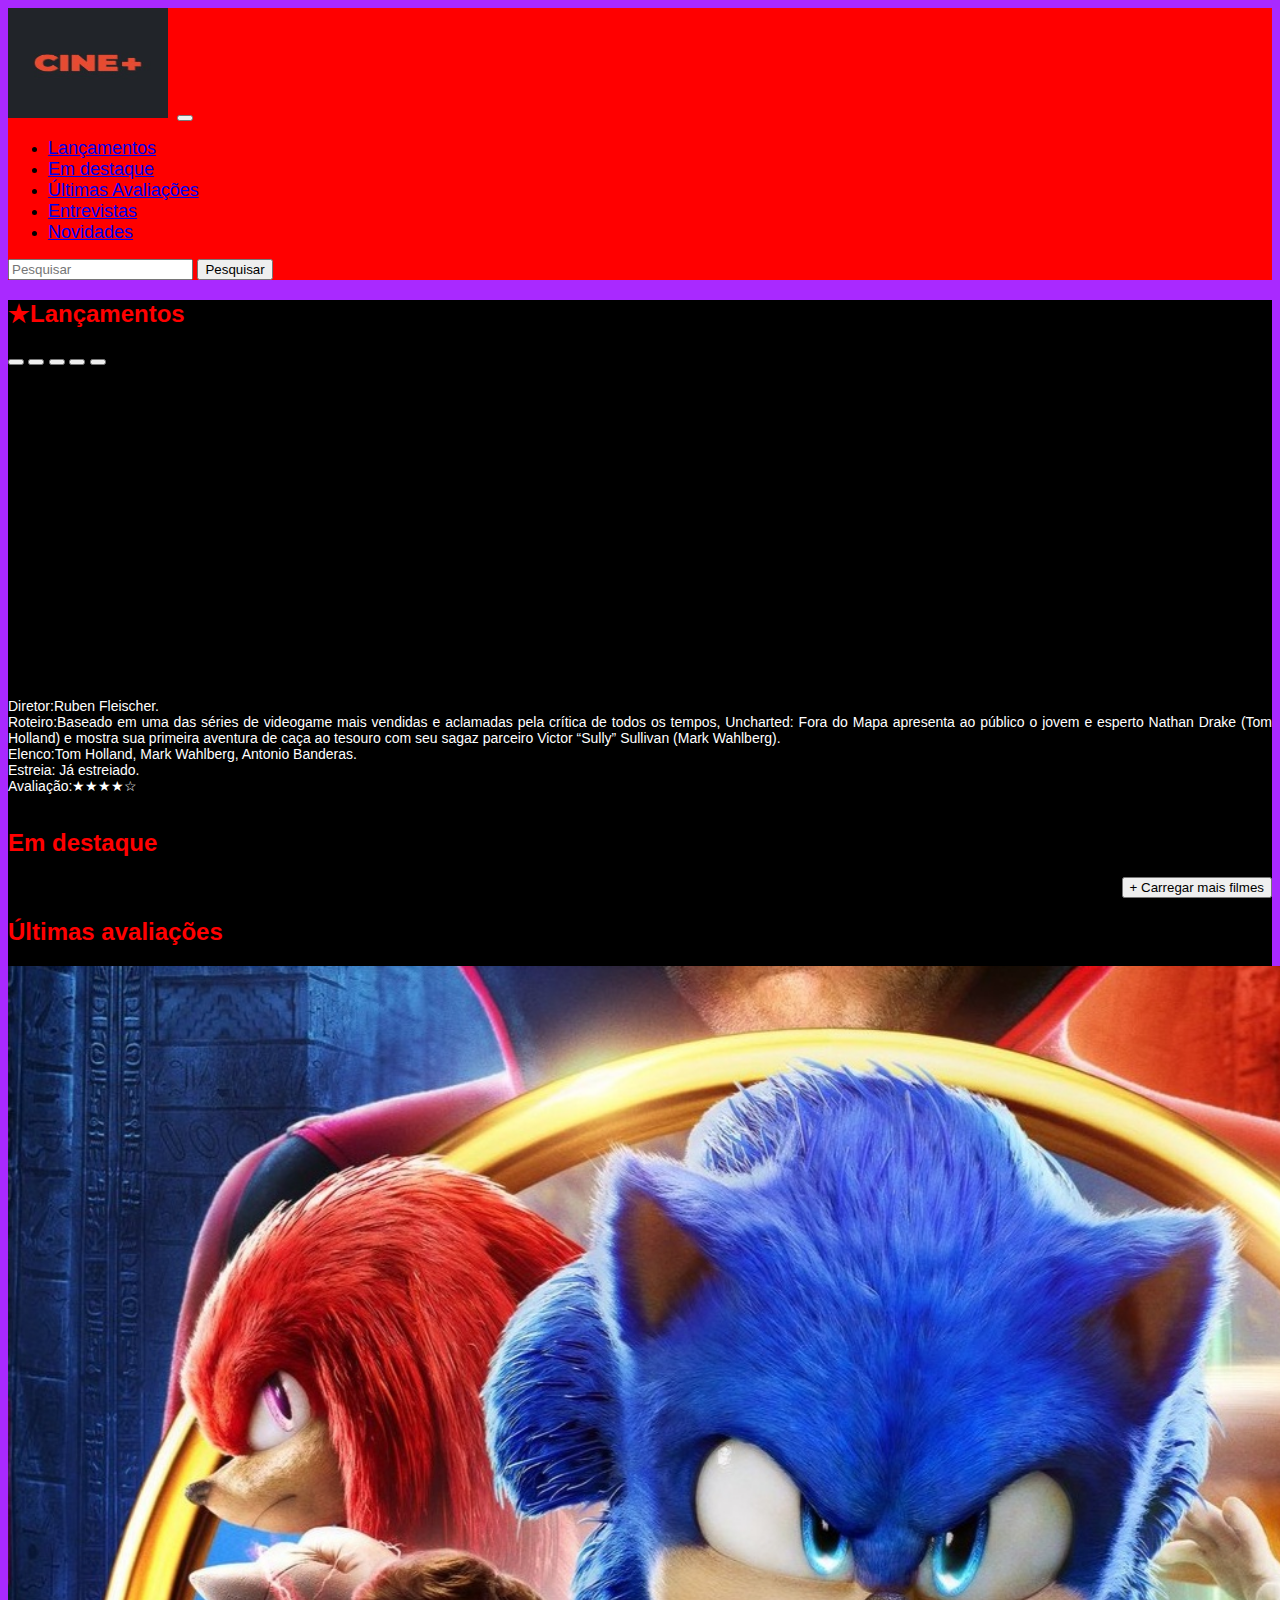
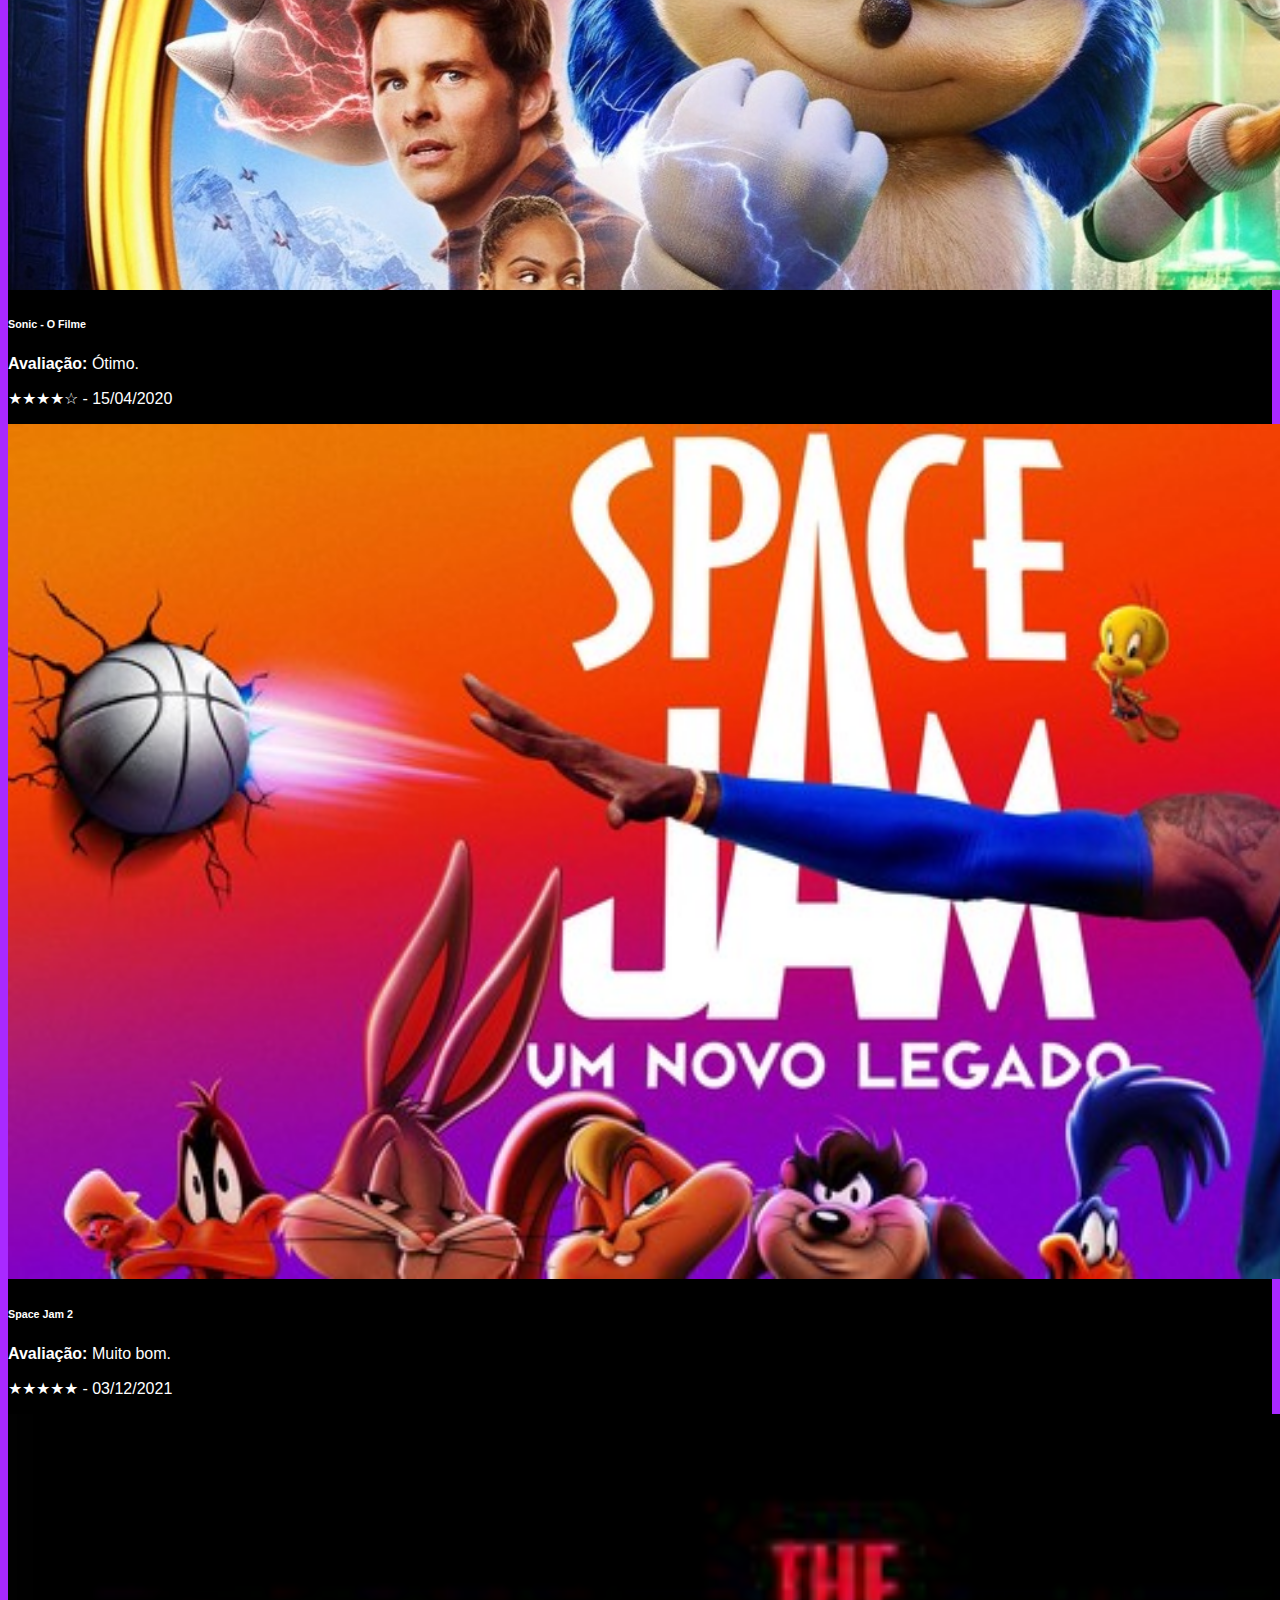
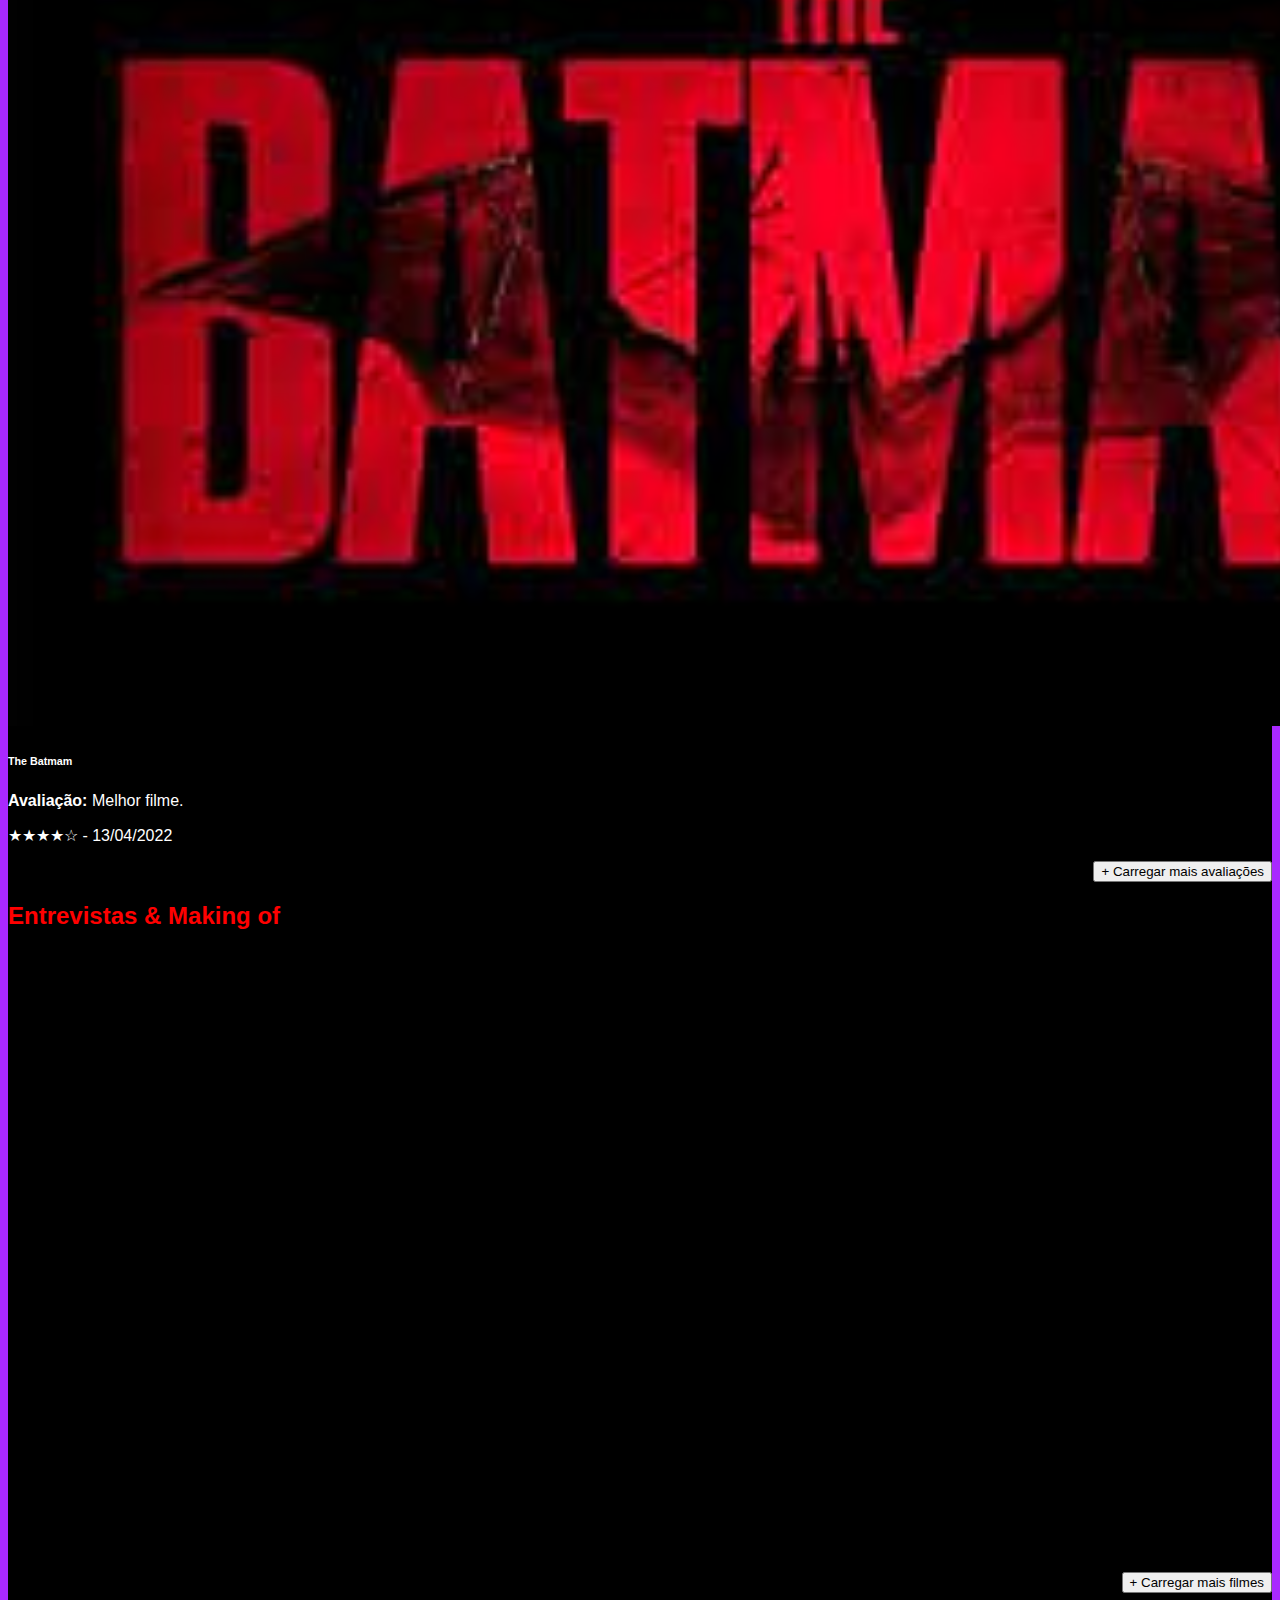
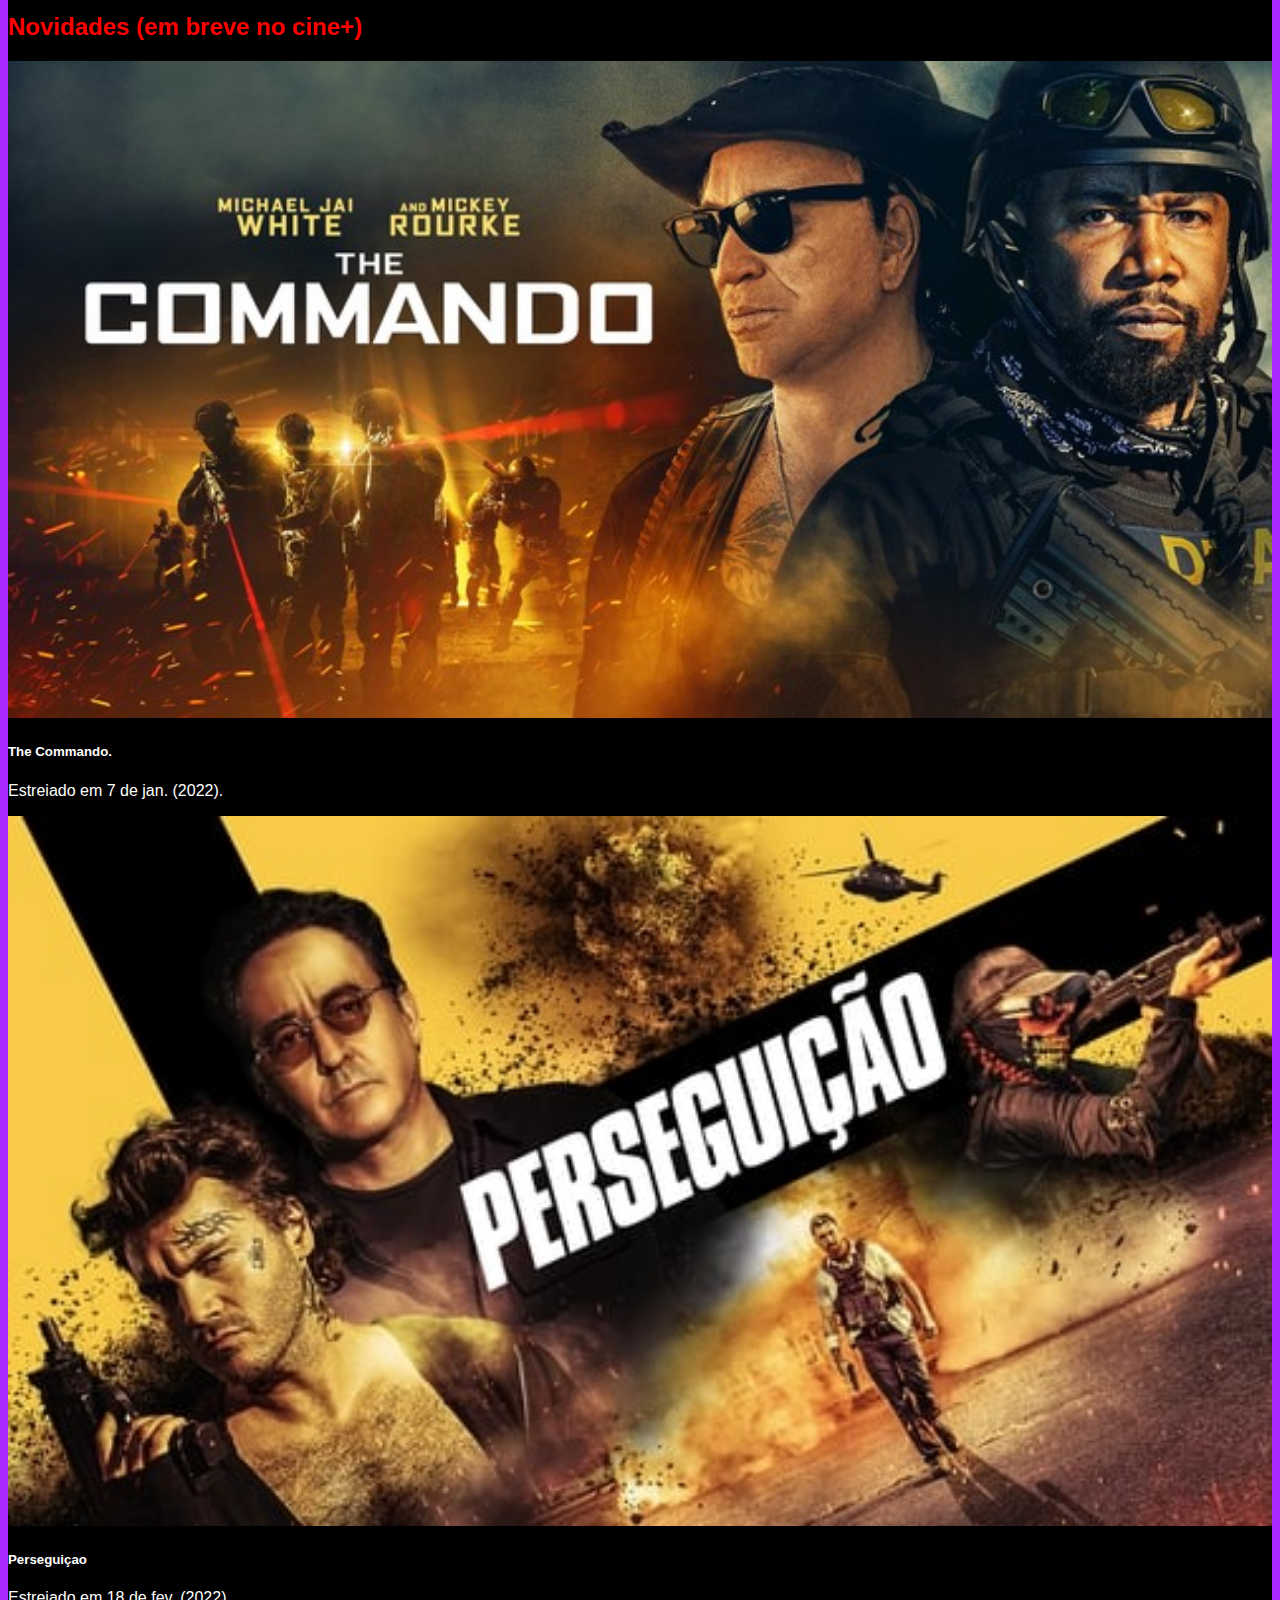
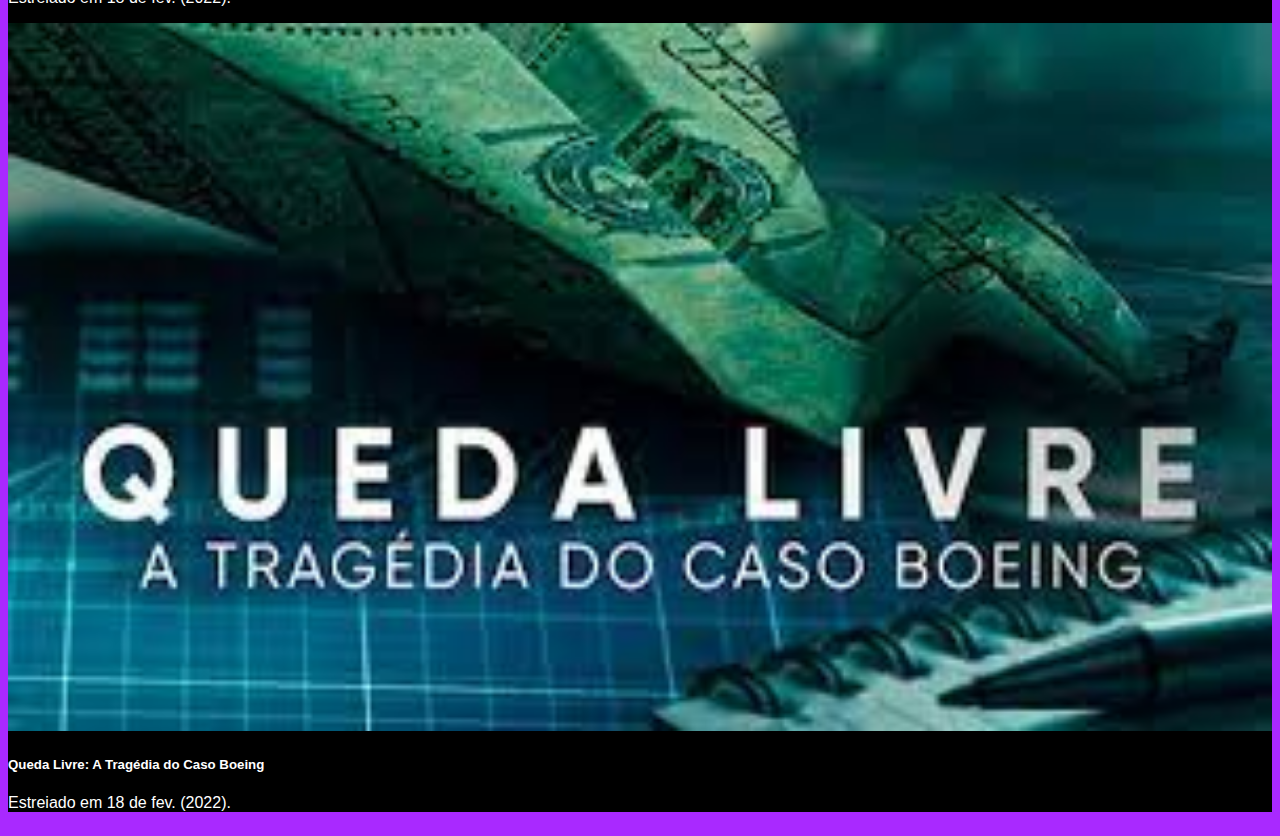
<file: index.html>
<!DOCTYPE html>
<html>

    <html lang="pt-br">

        <head>
            <meta charset="UTF-8">
            <meta http-equiv="X-UA-Compatible" content="IE=edge">
            <meta name="viewport" content="width=device-width, initial-scale=1.0">
        
            <link rel="stylesheet" href="Untitled-1.css">
          
            <link href="https://cdn.jsdelivr.net/npm/bootstrap@5.1.3/dist/css/bootstrap.min.css" rel="stylesheet"
                integrity="sha384-1BmE4kWBq78iYhFldvKuhfTAU6auU8tT94WrHftjDbrCEXSU1oBoqyl2QvZ6jIW3" crossorigin="anonymous">
           
        
            <title>Portal de Filmes</title>
            <script src="index.js" defer></script>
            <script src="destaque.js" defer></script>
            
        </head>
<style>

</style>
<body>
    <header class="header">
        <nav class="navbar navbar-expand-lg navbar-dark bg-dark" >
            <div class="container-fluid">
                <img class="navbar-brand" src="Free_Sample_By_Wix (4).jpg" height="60"  width="60px" alt="logo">
                <button class="navbar-toggler" type="button" data-bs-toggle="collapse"
                    data-bs-target="#navbarNav" aria-controls="navbarNav"
                    aria-expanded="false" aria-label="Toggle navigation">
                    <span class="navbar-toggler-icon"></span>
                </button>
                <div class="collapse navbar-collapse" id="navbarNav">
                    <ul class="navbar-nav me-auto mb-1 mb-lg-0">
                        <li class="nav-item">
                            
                            <a class="nav-link active" aria-current="page" href="#lancamentos">Lançamentos</a>
                        </li>
                        <li class="nav-item">
                            
                            <a class="nav-link" href="#destaques">Em destaque</a>
                        </li>
                        <li class="nav-item">
                            
                            <a class="nav-link" href="#avaliacoes">Últimas Avaliações</a>
                        </li>
                        <li class="nav-item">
                            
                            <a class="nav-link" href="#entrevistas">Entrevistas</a>
                        </li>
                        <li class="nav-item">
                            
                            <a class="nav-link" href="#novidades">Novidades</a>
                        </li>
                    </ul>
                    <input class="form-control me-2 barraPesquisa" type="text" placeholder="Pesquisar "aria-label="Search"id="pesquisa">
                       <button class="btn btn-outline-light" type="submit" onclick=codFilme()>Pesquisar</button>
                </div>
            </div>
        </nav>
    </header> 
    <main>
        
        <div class="container main">
            <h2 class="lancamentos" id="lancamentos">★Lançamentos</h2>
        </div>
        <div class="container">
            <div class="row">
                <div id="carouselExampleIndicators" class="carousel slide" data-bs-ride="carousel">
                    <div class="carousel-indicators">
                        <button type="button" data-bs-target="#carouselExampleIndicators" data-bs-slide-to="0"
                            class="active" aria-current="true" aria-label="Slide 1"></button>
                        <button type="button" data-bs-target="#carouselExampleIndicators" data-bs-slide-to="1"
                            aria-label="Slide 2"></button>
                        <button type="button" data-bs-target="#carouselExampleIndicators" data-bs-slide-to="2"
                            aria-label="Slide 3"></button>
                        <button type="button" data-bs-target="#carouselExampleIndicators" data-bs-slide-to="3"
                            aria-label="Slide 4"></button>
                        <button type="button" data-bs-target="#carouselExampleIndicators" data-bs-slide-to="4"
                            aria-label="Slide 5"></button>
                    </div>

                  
                    <div class="carousel-inner">
                        <div class="carousel-item active">
                            <div class="row" style="margin-bottom: 35px;">
                                <div class="col-xs-12 col-12 col-md-6" style="min-height: 294px;">
                                    <iframe width="560" height="315" src="https://www.youtube.com/embed/QfhkNPpYpTM" title="YouTube video player" frameborder="0" allow="accelerometer; autoplay; clipboard-write; encrypted-media; gyroscope; picture-in-picture" allowfullscreen></iframe>
                                </div>
                                <div class="col-xs-12 col-12 col-md-6">
                                    <p1 height="100% ">
                                        
                                    </p1>
                                    <p></p>
                                    <div class="row ">
                                        <div class="col-xs-12 col-sm-12 col-md-3 col-lg-4">
                                            Diretor:Ruben Fleischer.
                                        </div>

                                        <div class="col-xs-12 col-sm-12 col-md-3 col-lg-4">
                                            Roteiro:Baseado em uma das séries de videogame mais vendidas e aclamadas pela crítica de todos os tempos, Uncharted: Fora do Mapa apresenta ao público o jovem e esperto Nathan Drake (Tom Holland) e mostra sua primeira aventura de caça ao tesouro com seu sagaz parceiro Victor “Sully” Sullivan (Mark Wahlberg).
                                        </div>

                                        <div class="col-xs-12 col-sm-12 col-md-3 col-lg-4">
                                            Elenco:Tom Holland, Mark Wahlberg, Antonio Banderas.
                                        </div>
                                    </div>

                                    <div class="col-12">
                                        Estreia: Já estreiado.
                                    </div>

                                    <div class="col-12">
                                        Avaliação:★★★★☆
                                    </div>

                                </div>
                            </div>
                        </div>

                    </div>
                </div>
            </div>
        </div>

        <div class="container">
            <div class="row">
                <div class="col-6">
                    <h2 class="destaques" id="destaques">Em destaque</h2>
                </div>
                
                
            </div>
        </div>
        <div class="container">
            <div class="row"id="divFilmes">
             
            </div>
        </div>
        <div class="container" style="text-align: right; margin-top: 10px;">
            <div class="row">
                <div class="col-12">
                    <button type="button" class="btn btn-secondary btn-sm">+ Carregar mais filmes</button>
                </div>
            </div>
        </div>

        
        <div class="container">
            <h2 class="avaliacoes" id="avaliacoes">Últimas avaliações</h2>
        </div>
        <div class="container">
            <div class="row">
                <div class="col-4">
                    <div class="container">
                        <div class="row">
                            <div class="col-3">
                                <div class="profile-header-container">
                                    <img class="img-circle" src="blob_fv14.jpg" height="100%" width="100%" />
                                </div>
                            </div>
                            <div class="col-9">
                                <h6>Sonic - O Filme</h6>
                                <p><b>Avaliação:</b> Ótimo.</p>
                                <p>★★★★☆ - 15/04/2020</p>
                            </div>
                        </div>
                    </div>
                </div>
                <div class="col-4">
                    <div class="container">
                        <div class="row">
                            <div class="col-3">
                                <div class="profile-header-container">
                                    <img class="img-circle" src="space-jam-a-new-legacy.jpg" height="100%" width="100%" />
                                </div>
                            </div>
                            <div class="col-9">
                                <h6>Space Jam 2</h6>
                                <p><b>Avaliação:</b> Muito bom.</p>
                                <p>★★★★★ - 03/12/2021</p>
                            </div>
                        </div>
                    </div>
                </div>
                <div class="col-4">
                    <div class="container">
                        <div class="row">
                            <div class="col-3">
                                <div class="profile-header-container">
                                    <img class="img-circle" src="images.jpg" height="100%" width="100%" />
                                </div>
                            </div>
                            <div class="col-9">
                                <h6>The Batmam</h6>
                                <p><b>Avaliação:</b> Melhor filme.</p>
                                <p>★★★★☆ - 13/04/2022</p>
                            </div>
                        </div>
                    </div>
                </div>
            </div>
        </div>
        <div class="container" style="text-align: right; margin-top: 10px;">
            <div class="row">
                <div class="col-12">
                    <button type="button" class="btn btn-secondary btn-sm">+ Carregar mais avaliações</button>
                </div>
            </div>
        </div>

        
        <div class="container">
            <h2 class="entrevistas" id="entrevistas">Entrevistas & Making of</h2>
        </div>
        <div class="container">
            <div class="row">
                <div class="col-4">
                    <iframe width="300" height="200" src="https://www.youtube.com/embed/9v3AHpKDP54" title="YouTube video player" frameborder="0" allow="accelerometer; autoplay; clipboard-write; encrypted-media; gyroscope; picture-in-picture" allowfullscreen></iframe>
                </div>
                <div class="col-4">
                    <iframe width="300" height="200" src="https://www.youtube.com/embed/861dd8SID_Q" title="YouTube video player" frameborder="0" allow="accelerometer; autoplay; clipboard-write; encrypted-media; gyroscope; picture-in-picture" allowfullscreen></iframe>
                </div>
                <div class="col-4">
                    <iframe width="300" height="200" src="https://www.youtube.com/embed/QkBMrkq-xN8" title="YouTube video player" frameborder="0" allow="accelerometer; autoplay; clipboard-write; encrypted-media; gyroscope; picture-in-picture" allowfullscreen></iframe>
                </div>
            </div>
        </div>
        <div class="container">
        
         
        <div class="container" style="text-align: right; margin-top: 10px;">
            <div class="row">
                <div class="col-12">
                    <button type="button" class="btn btn-secondary btn-sm">+ Carregar mais filmes</button>
                </div>
            </div>
        </div>

       
        <div class="container">
            <div class="row">
                <div class="col-8">
                    <h2 class="novidades" id="novidades">Novidades (em breve no cine+)</h2>
                    <div class="container">
                        <div class="row">
                            <div class="col-xs-12 col-11 col-md-4">
                                <img height="100%" width="100%" src="the-commando.jpg" alt="imagem1">
                            </div>
                            <div class="col-xs-12 col-12 col-md-6">
                                <h5>The Commando.
                                </h5>
                                <p>Estreiado em 7 de jan. (2022).
                                </p>
                            </div>
                        </div>
                    </div>
                    <div class="container" style="margin-top: 10px;">
                        <div class="row">
                            <div class="ol-xs-12 col-11 col-md-4">
                                <img height="100%" width="100%" src="cRd2PtzQpVGWlBvih3PME9YBpnI.jpg" alt="imagem1">
                            </div>
                            <div class="col-xs-12 col-12 col-md-6">
                                <h5>Perseguiçao
                                </h5>
                                <p>Estreiado em 18 de fev. (2022).
                                </p>
                            </div>
                        </div>
                    </div>
                    <div class="container" style="margin-top: 10px; margin-bottom: 15px;">
                        <div class="row">
                            <div class="ol-xs-12 col-11 col-md-4">
                                <img height="100%" width="100%" src="download.jpg" alt="imagem1">
                            </div>
                            <div class="col-xs-12 col-12 col-md-6">
                                <h5>Queda Livre: A Tragédia do Caso Boeing
                                </h5>
                                <p>Estreiado em 18 de fev. (2022).
                                </p>
                            </div>
                        </div>
                    </div>
                </div>

                <!-- Bloco de Sobre -->
                <div class="col-4">

                
                </div>
            </div>
        </div>
    </main>

    

    </body>
<table>


</html>
</file>
<file: Untitled-1.css>
* {
    font-family: 'Poppins', sans-serif;
}

html {
    background: #a929ff;
}

main {
    background: #000000;
}



h2 {
    color: rgb(255, 0, 0);
    font-family:'Franklin Gothic Medium', 'Arial Narrow', Arial, sans-serif;
}

h6 {
    color: white;
}

h5 {
    color: white;
}

h4 {
    color: white;
}

a {
    font-size: large;
    margin-block: -5px;
    
}

p {
    color: white;
}

p.card-text {
    color: black;
    align-items: center;
    text-align: center;
   
}

.header {
    background: #ff0000;
    
}

img.navbar-brand {
    width: 160px;
    height: 110px;
    margin-right: 5px;
}

.container {
    text-align: justify;
}

.carousel-item {
    color: white;
    font-size: 14px;
}

.carousel-indicators {
    top: 90%;
}

.container-info {
    margin-right: 18%;
    margin-bottom: 10%;
}

@media screen and (max-width: 992px) {
    .carousel-item img {
        width: 80%;
        padding-left: 20%;
    }

    .container-info {
        margin-top: 10%;
        padding-left: 10%;
        margin-right: 18%;
        margin-bottom: 10%;
    }
}

.card-img-top {
    width: 110%;
    height: 110%;
}

.profile-header-container {
    margin: 0 auto;
    text-align: left;
    margin-top: 0;
}

.profile-header-img {
    padding: 54px;
}

img.img-circle {
    width: 130%;
    height: 130%;
}

.fa {
    color: white;
    width: 50px;
    font-size: 40px;
    text-align: center;
    text-decoration: none;
    border-radius: 50%;
    margin: 10px;
}

.fa:hover {
    opacity: 0.8;
}

.footertext {
    margin-top: 20px;
    align-self: center;
    color: #212529;
}

.barraPesquisa{
    max-width: 25%;
}

#filmes{
    background-color: black !important;
}
</file>
